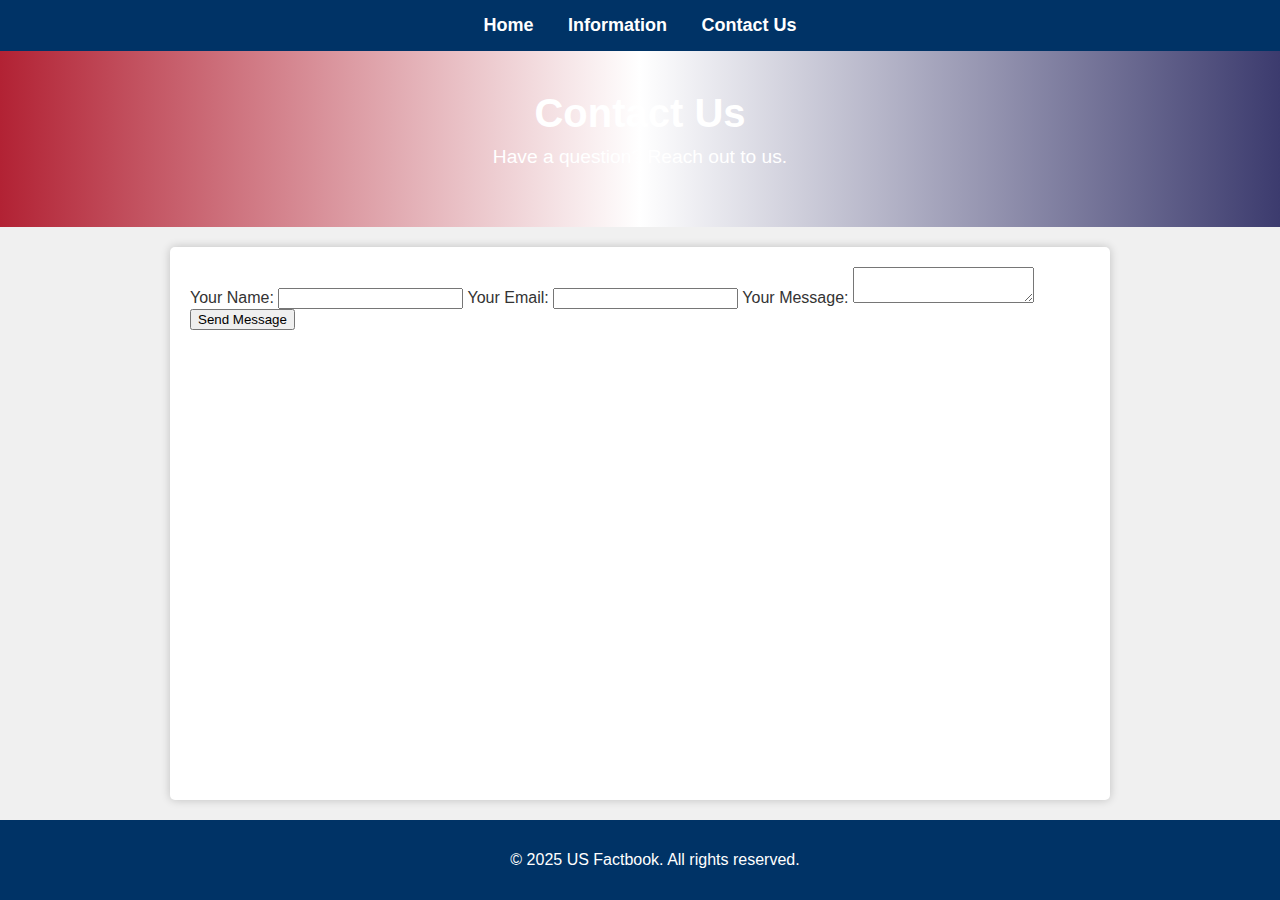
<file: contact.html>
<!DOCTYPE html>
<html lang="en">
<head>
    <meta charset="UTF-8">
    <meta name="viewport" content="width=device-width, initial-scale=1.0">
    <title>US Factbook - Contact Us</title>
    <link rel="stylesheet" href="style.css">
</head>
<body>
    <nav>
        <ul>
            <li><a href="index.html">Home</a></li>
            <li><a href="information.html">Information</a></li>
            <li><a href="contact.html">Contact Us</a></li>
        </ul>
    </nav>
    <header>
        <h1>Contact Us</h1>
        <p>Have a question? Reach out to us.</p>
    </header>
    <main>
        <form>
            <label for="name">Your Name:</label>
            <input type="text" id="name" name="name" required>
            
            <label for="email">Your Email:</label>
            <input type="email" id="email" name="email" required>
            
            <label for="message">Your Message:</label>
            <textarea id="message" name="message" required></textarea>
            
            <button type="submit">Send Message</button>
        </form>
    </main>
    <footer>
        <p>&copy; 2025 US Factbook. All rights reserved.</p>
    </footer>
</body>
</html>
</file>
<file: style.css>
/* General Styles */
body {
    font-family: Arial, sans-serif;
    margin: 0;
    padding: 0;
    background-color: #f0f0f0;
    color: #333;
    display: flex;
    flex-direction: column;
    min-height: 100vh;
    overflow-x: hidden;
}

/* Bouncing Bald Eagle */
@keyframes bounce {
    0%, 100% {
        transform: translateY(0);
    }
    50% {
        transform: translateY(-20px);
    }
}

#bald-eagle {
    position: fixed;
    width: 150px;
    height: auto;
    bottom: 50px;
    left: 50px;
    animation: bounce 2s infinite ease-in-out;
    pointer-events: none;
    opacity: 0.8;
}

/* Navigation Bar */
nav {
    background-color: #003366; /* Dark Blue */
    padding: 15px;
    text-align: center;
}

nav ul {
    list-style: none;
    padding: 0;
    margin: 0;
}

nav ul li {
    display: inline;
    margin: 0 15px;
}

nav ul li a {
    color: white;
    text-decoration: none;
    font-size: 18px;
    font-weight: bold;
}

nav ul li a:hover {
    text-decoration: underline;
}

/* Header */
header {
    background: linear-gradient(to right, #b22234, #ffffff, #3c3b6e); /* Red, White, Blue gradient */
    color: white;
    padding: 40px 20px;
    text-align: center;
}

header h1 {
    font-size: 2.5em;
    margin: 0;
}

header p {
    font-size: 1.2em;
    margin-top: 10px;
}

/* Main Content */
main {
    flex: 1;
    max-width: 900px;
    margin: 20px auto;
    padding: 20px;
    background-color: white;
    border-radius: 5px;
    box-shadow: 0px 0px 10px rgba(0, 0, 0, 0.2);
}

/* Sections */
section {
    margin-bottom: 20px;
}

h2 {
    color: #b22234; /* US Flag Red */
    border-bottom: 2px solid #003366;
    padding-bottom: 5px;
}

/* Information Page Styling */
.info-container {
    background-color: #ffffff;
    padding: 20px;
    border-radius: 5px;
    box-shadow: 0px 0px 10px rgba(0, 0, 0, 0.2);
    margin-bottom: 20px;
}

.info-container h2 {
    color: #b22234;
    text-align: center;
}

.info-container p {
    font-size: 18px;
    line-height: 1.6;
}

/* Footer */
footer {
    text-align: center;
    padding: 15px;
    background-color: #003366;
    color: white;
    position: relative;
    bottom: 0;
    width: 100%;
    margin-top: auto;
}
</file>
